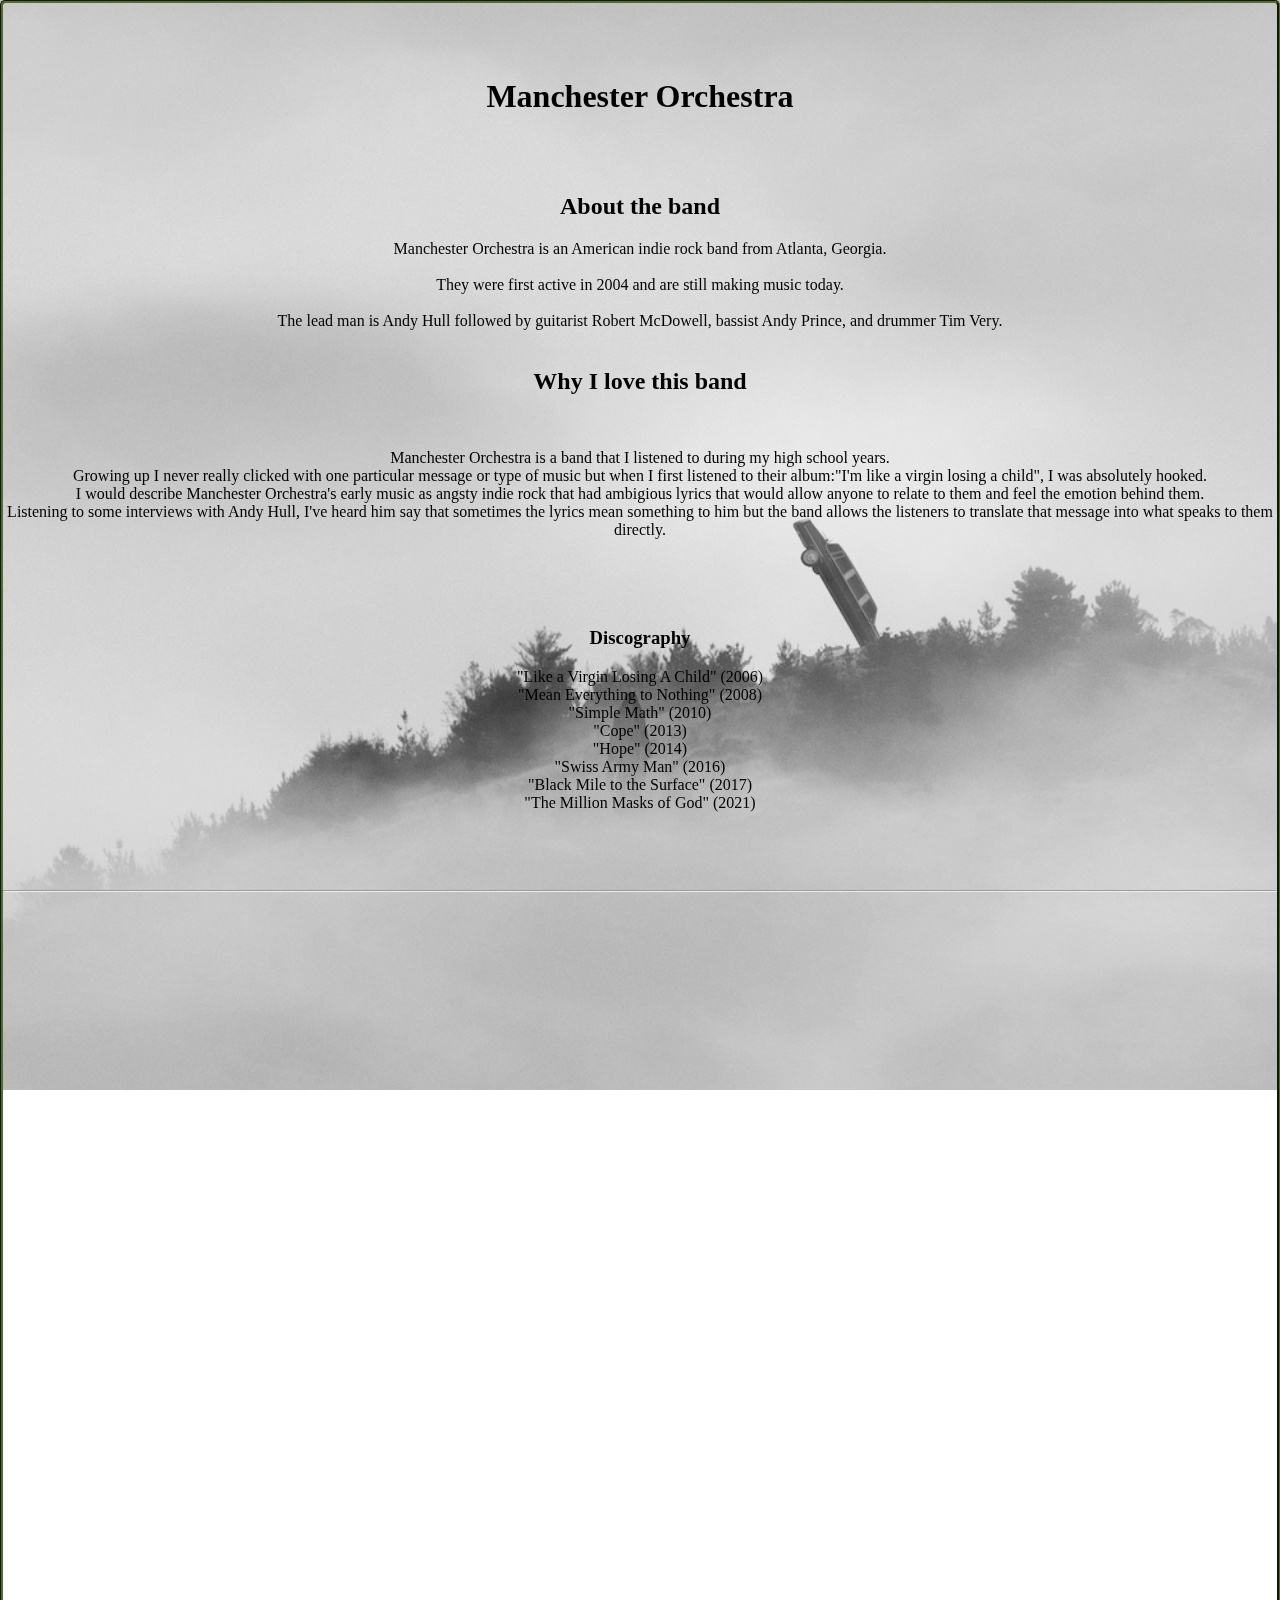
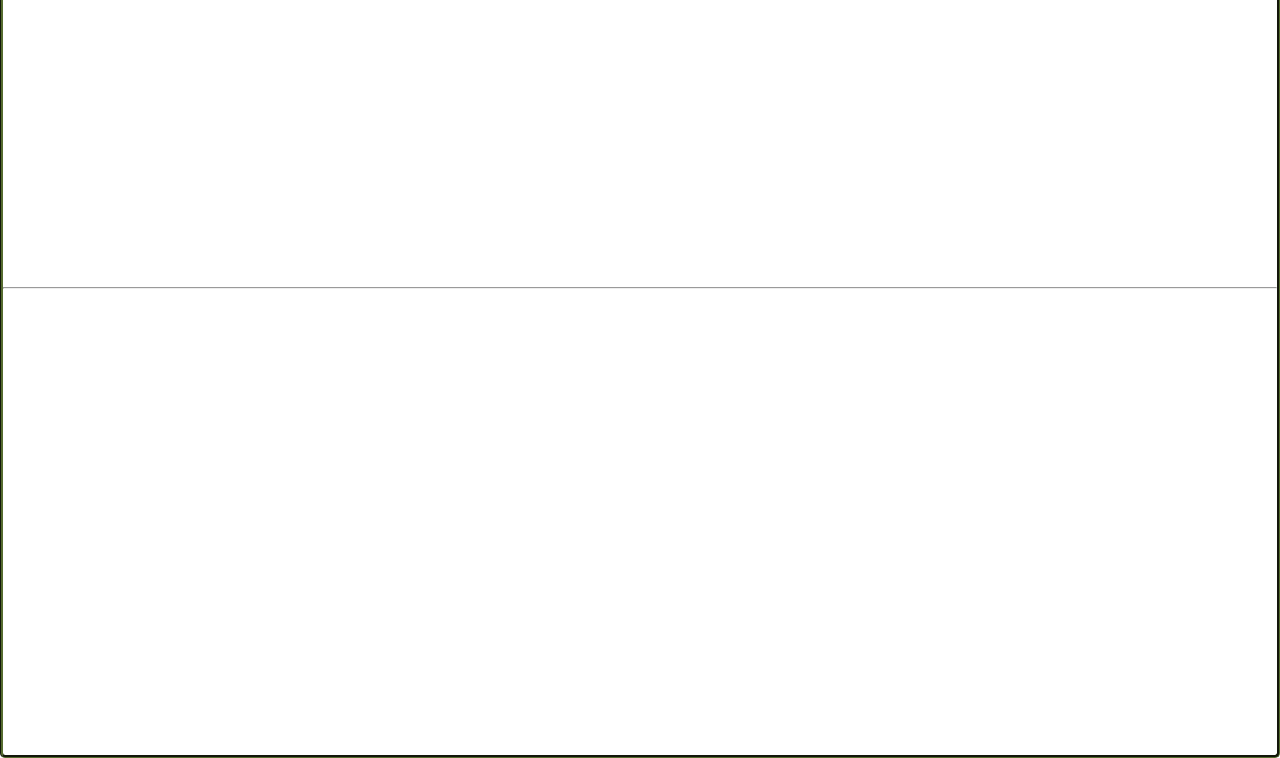
<file: index.html>
<!DOCTYPE html>
<html lang="en">
<head>
    <meta charset="UTF-8">
    <meta name="viewport" content="width=device-width, initial-scale=1.0">
    <title>My song lyrics</title>
    <link rel="stylesheet" type="text/css" href="./assets/lyrics.css">
    
    <!-- Let's add sections and distinct ideas on this page -->
</head>
<body>
    <br>
    <div class="hidden">
        <br>
        <br>
        <h1>Manchester Orchestra</h1>
        <br>
        <br>
        <h2>About the band</h2>
        <p class="lyrics">
            Manchester Orchestra is an American indie rock band from Atlanta, Georgia.<br>
            <br> 
            They were first active in 2004 and are still making music today.<br>
            <br> 
            The lead man is Andy Hull followed by guitarist Robert McDowell, bassist Andy Prince, and drummer Tim Very.<br>
            <br> 
        </p>
    </div>
    <div class="hidden">
        <h2>Why I love this band</h2>
        <br>
        <p class="lyrics">
            Manchester Orchestra is a band that I listened to during my high school years.<br> 
            Growing up I never really clicked with one particular message or type of music but when I first listened to their album:"I'm like a virgin losing a child", I was absolutely hooked.<br> 
            I would describe Manchester Orchestra's early music as angsty indie rock that had ambigious lyrics that would allow anyone to relate to them and feel the emotion behind them.<br>  
            Listening to some interviews with Andy Hull, I've heard him say that sometimes the lyrics mean something to him but the band allows the listeners to translate that message into what speaks to them directly.<br>
        </p>
        <br>
        <br>
        <br>
        <h3>Discography</h3>
        <p class="lyrics">
            "Like a Virgin Losing A Child" (2006)<br>
            "Mean Everything to Nothing" (2008)<br>
            "Simple Math" (2010)<br>
            "Cope" (2013)<br>
            "Hope" (2014)<br>
            "Swiss Army Man" (2016)<br>
            "Black Mile to the Surface" (2017)<br>
            "The Million Masks of God" (2021)<br>
        </p>
        <br>
        <br>
    </div>
    <br>
    <hr>
    <div class="hidden">
            <h1>"The Grocery"</h1>
            <h2>A Song by Manchester Orchestra</h2>
        </div>
    
    <br>

    <div class="hidden">
        <!-- <h4>"The Grocery"</h4> -->
        <h4>Lyrics</h4>
        <p class="lyrics">
            "I don't know where I'm going but I'm going anyways"<br>
            So you leave the apartment, grab the gun under the bed<br>
            <br>
            <br>
            I want to reach above the paradox where nobody can see<br>       
            Want to hold a light to paradigm and strip it to its feet<br>        
            I want to feel the way my father felt, is it easier for me?<br>        
            I want to know if there's a higher love oblivious to me<br>
            <br>
            <br>        
            So you walk in the grocery and you unload several rounds<br>        
            "Don't you dare move a muscle, " cardboard cutout ads<br>
            <br>
            <br>
            I want to reach above the paradox where nobody can see<br>        
            Want to hold a light to paradigm and strip it to its feet<br>        
            I want to feel the way your father felt, was it easy for belief?<br>        
            I want to know if there's a higher love he saw that I can't see<br>
            <br>
            <br>
            Looking back, it's obvious now<br>        
            You believe him or you don't<br>
            <br>
            <br>
            So you load up your pistol and you press it to your lips<br>
            And you squeeze on the trigger, all it does is clicks<br>
            <br>
            <br>
            I want to reach above the para-blind where nobody could see<br>
            Want to hold a light to paradise and see if I could sleep<br>
            I want to feel the way our fathers felt when it swept them off their feet<br>
            I want to know about that higher love you saw that can't be seen<br>
            <br>
            <br>
            The only obvious equation, you believe it or you don't<br>
            I've been trying to find the right way to get out of here<br>
            I've been trying to find the right way to get out of here<br>
            <br>
            <br>
            This is the only way to go<br>
            This is the only way<br>
            <br>
            <br>
    </p>
    </div>
<hr>
    <div class="hidden">
        <a element class=youtube href="https://www.youtube.com/watch?v=-0nfNw6SS54&ab_channel=ManchesterOrchestra"
            target="_blank"
            title="A music video for the Grocery">
            Click Me! 'The Grocery' Official Music Video </a>
            <br>
            <br>
            <div class="pretag"><h2><u>Live Performance</u></h2></div>
            <br>
        <iframe class=player
            src="https://www.youtube.com/embed/VSSCpybrA3g?si=49W_zHfO9HHwfoRO" 
            title="YouTube video player" 
            frameborder="0" 
            allow="accelerometer; autoplay; clipboard-write; encrypted-media; gyroscope; picture-in-picture; web-share" 
            referrerpolicy="strict-origin-when-cross-origin" allowfullscreen></iframe>
            <br>
            <br>
        <a element class=email href="mailto:ndzamboni@gmail.com">
            <button type="button">Email me what you think this song is about!</button></a>
            <br>
    </div>
<script src="./assets/app.js"></script>
</body>
</html>
</file>
<file: assets/lyrics.css>
* {
        font-family: georgia;
        text-align: center;
    }
    
    body {
        color: rgb(0, 0, 0);
        background-image: url("fog.jpg");
        background-repeat: no-repeat;
        background-position: center;
        background-attachment: fixed;
        background-size: cover;
        padding: 0;
        margin: 0;
        border-style: groove;
        border-width: medium;
        border-color: darkolivegreen;
        border-radius: 5px;
    }
    
    section {
        display: grid;
        place-items: center;
        align-content: center;
        min-height: 100vh;
    }
    
    .pre-container {
        display: flex;
        flex-wrap: wrap;
        justify-content: center;
        align-items: center;
        text-align: center;
    }
    
    pre {
        font-size: small;
        max-width: 100%;
        overflow-x: auto;
    }
    
    .player {
        aspect-ratio: 16/9;
        border-radius: 50px;
        height: 40%;
        width: 40%;
    }
    
    .youtube, .email {
        font-size: larger;
        color: darkolivegreen;
    }
    
    .hidden {
        opacity: 0;
        filter: blur(5px);
        transform: translateX(-100%);
        transition: all 1s;
    }
    
    @media (prefers-reduced-motion) {
        .hidden {
            transition: none;
        }
    }
    
    .show {
        opacity: 1;
        filter: blur(0);
        transform: translateX(0);
    }
    
    @media screen and (max-width: 768px) {
        .player {
            height: 30%;
            width: 60%;
        }
    }
    
    @media screen and (max-width: 480px) {
        .player {
            height: 20%;
            width: 80%;
        }
    }
</file>
